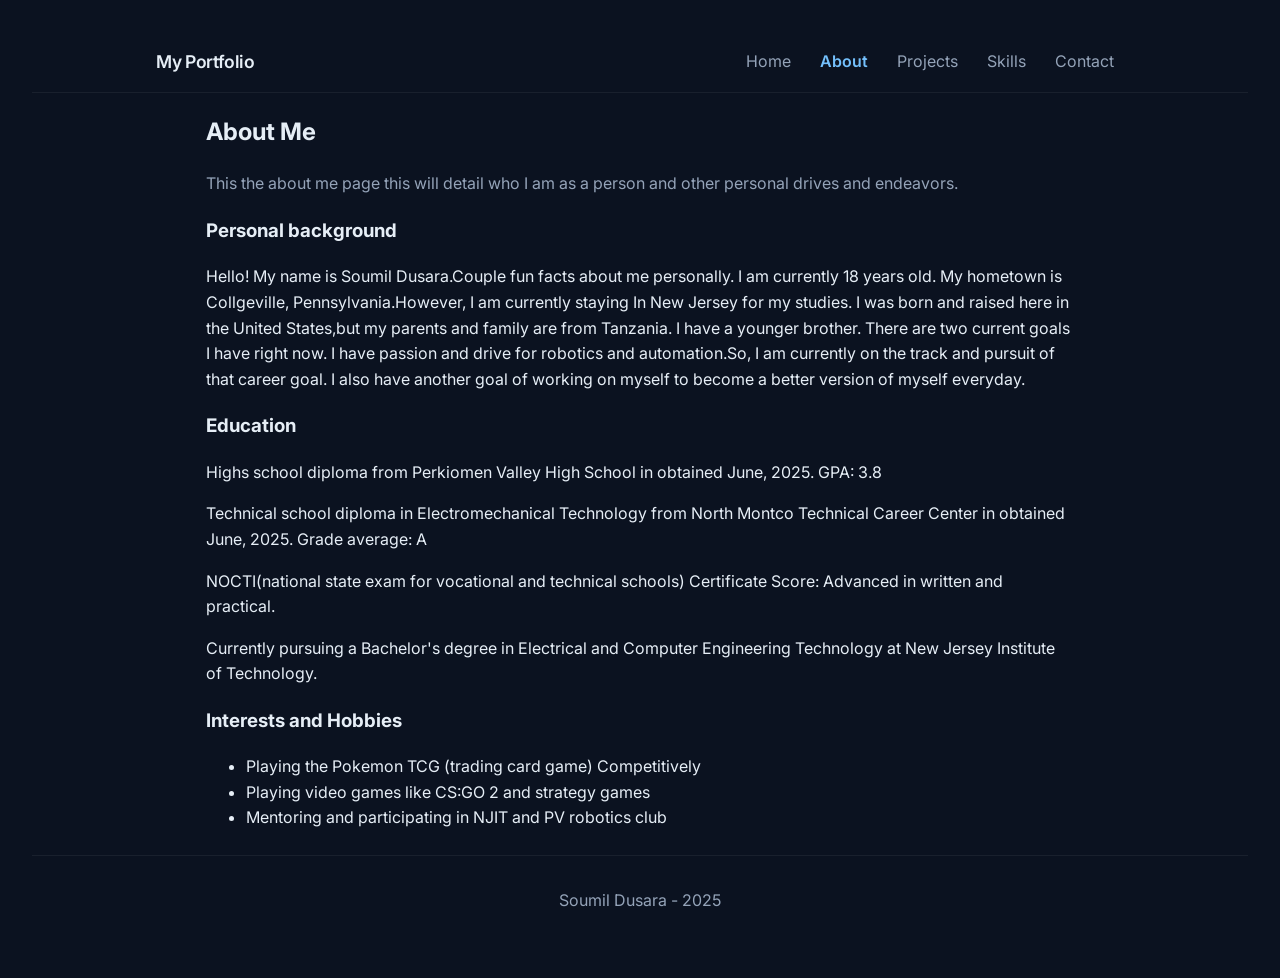
<file: about.html>
<!DOCTYPE html>
<html lang="en">
<head>
    <meta charset="UTF-8">
    <meta name="viewport" content="width=device-width, initial-scale=1.0">
    <title>About — My Portfolio</title>
    <link href="https://fonts.googleapis.com/css2?family=Inter:wght@300;400;600;700&display=swap" rel="stylesheet">
    <link rel="stylesheet" href="styles.css">
</head>
<body>
    <header>
        <div class="container header-inner">
            <h1 class="site-title">My Portfolio</h1>
            <nav class="site-nav" aria-label="Main navigation">
                <ul class="nav-list">
                    <li><a href="index.html">Home</a></li>
                    <li><a href="about.html" class="active">About</a></li>
                    <li><a href="projects.html">Projects</a></li>
                    <li><a href="skills.html">Skills</a></li>
                    <li><a href="contact.html">Contact</a></li>
                </ul>
            </nav>
        </div>
    </header>

    <main>
        <section class="container section">
            <h2>About Me</h2>
            <p class="muted">This the about me page this will detail who I am as a person and other personal drives and endeavors.</p>

            <h3>Personal background</h3>
            <p>
                Hello! My name is Soumil Dusara.Couple fun facts about me personally. I am currently 18 years old. My hometown is Collgeville, Pennsylvania.However, I am currently staying In New Jersey for my studies. 
                I was born and raised here in the United States,but my parents and family are from Tanzania. I have a younger brother. There are two current goals I have right now.
                I have passion and drive for robotics and automation.So, I am currently on the track and pursuit of that career goal. I also have another goal of working on myself to become a better version of myself everyday.
            </p>
            <h3>Education</h3>
            <p>Highs school diploma from Perkiomen Valley High School in obtained June, 2025. GPA: 3.8</p>
            <p>Technical school diploma in Electromechanical Technology from North Montco Technical Career Center in obtained June, 2025. Grade average: A</p>
            <p>NOCTI(national state exam for vocational and technical schools) Certificate Score: Advanced in written and practical.</p>
            <p>Currently pursuing a Bachelor's degree in Electrical and Computer Engineering Technology at New Jersey Institute of Technology.</p>
            

            <h3>Interests and Hobbies</h3>
            <ul>
                <li>Playing the Pokemon TCG (trading card game) Competitively </li>
                <li>Playing video games like CS:GO 2 and strategy games</li>
                <li>Mentoring and participating in NJIT and PV robotics club</li>
                
            </ul>
    </main>

    <footer>
        <div class="container">
            <p>Soumil Dusara - 2025</p>
        </div>
    </footer>

    <script src="script.js"></script>
</body>
</html>
</file>
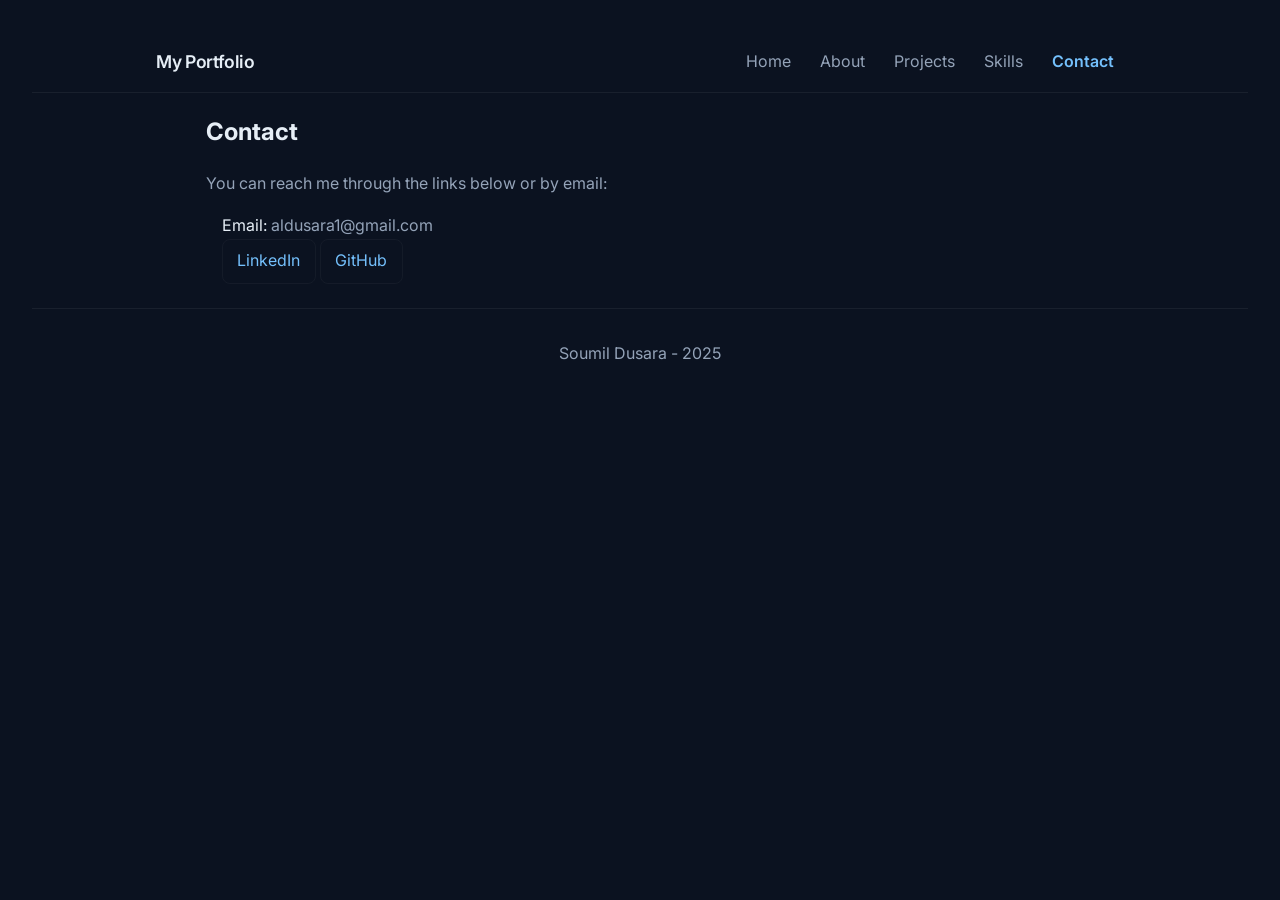
<file: contact.html>
<!DOCTYPE html>
<html lang="en">
<head>
    <meta charset="UTF-8">
    <meta name="viewport" content="width=device-width, initial-scale=1.0">
    <title>Contact — My Portfolio</title>
    <link href="https://fonts.googleapis.com/css2?family=Inter:wght@300;400;600;700&display=swap" rel="stylesheet">
    <link rel="stylesheet" href="styles.css">
</head>
<body>
    <header>
        <div class="container header-inner">
            <h1 class="site-title">My Portfolio</h1>
            <nav class="site-nav" aria-label="Main navigation">
                <ul class="nav-list">
                    <li><a href="index.html">Home</a></li>
                    <li><a href="about.html">About</a></li>
                    <li><a href="projects.html">Projects</a></li>
                    <li><a href="skills.html">Skills</a></li>
                    <li><a href="contact.html" class="active">Contact</a></li>
                </ul>
            </nav>
        </div>
    </header>

    <main>
        <section class="container section">
            <h2>Contact</h2>
            
            <p class="muted">You can reach me through the links below or by email:</p>

            <div class="container contact-links">
                <div class="contact-item">Email: <span class="muted">aldusara1@gmail.com</span></div>
                <a class="button-link" href="https://www.linkedin.com/in/soumiladusara/" target="_blank" rel="noopener noreferrer" aria-label="LinkedIn profile">LinkedIn</a>
                <a class="button-link" href="https://github.com/valt9" target="_blank" rel="noopener noreferrer" aria-label="GitHub profile">GitHub</a>
            </div>
        </section>
    </main>

    <footer>
        <div class="container">
            <p>Soumil Dusara - 2025</p>
        </div>
    </footer>

    <script src="script.js"></script>
</body>
</html>
</file>
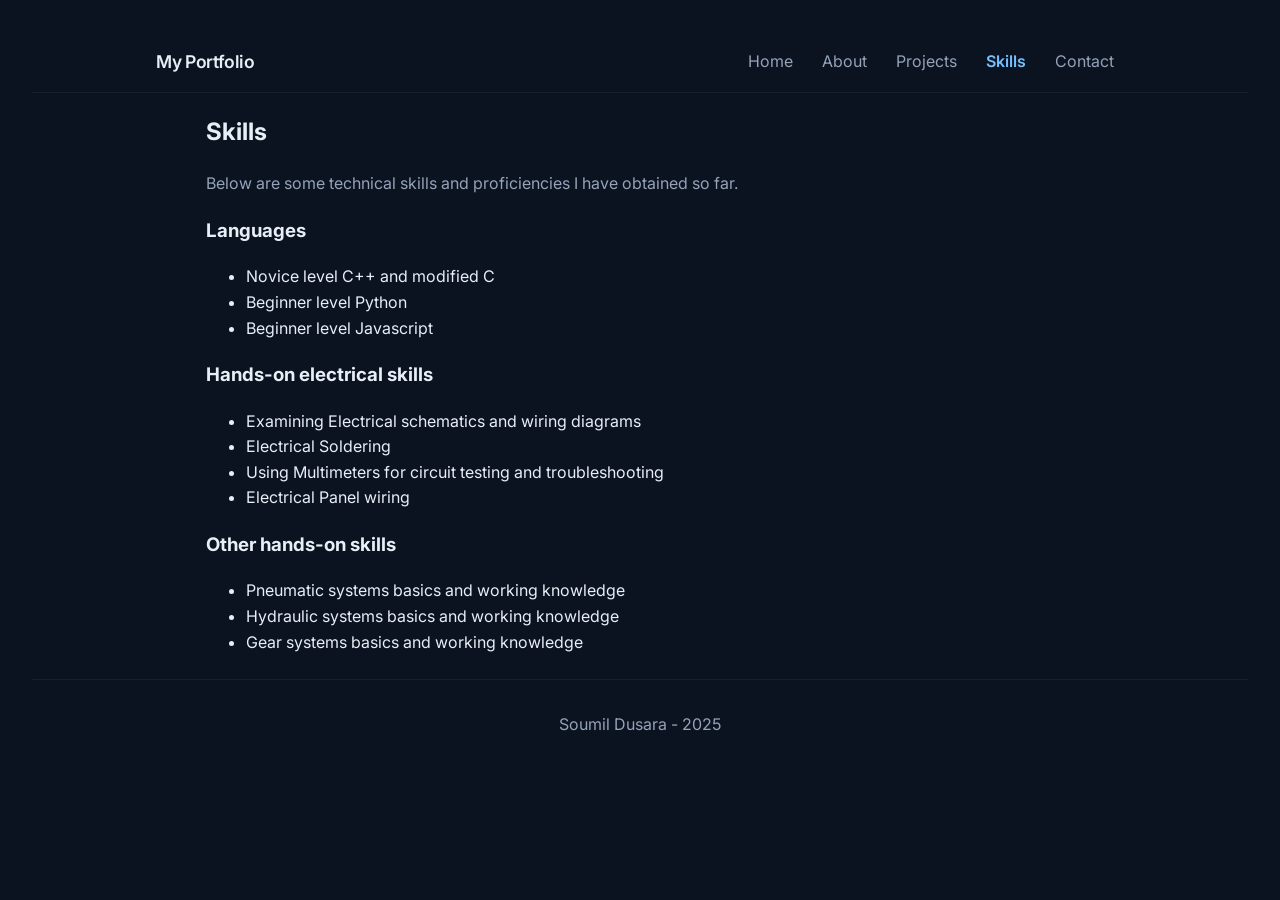
<file: skills.html>
<!DOCTYPE html>
<html lang="en">
<head>
    <meta charset="UTF-8">
    <meta name="viewport" content="width=device-width, initial-scale=1.0">
    <title>Skills — My Portfolio</title>
    <link href="https://fonts.googleapis.com/css2?family=Inter:wght@300;400;600;700&display=swap" rel="stylesheet">
    <link rel="stylesheet" href="styles.css">
</head>
<body>
    <header>
        <div class="container header-inner">
            <h1 class="site-title">My Portfolio</h1>
            <nav class="site-nav" aria-label="Main navigation">
                <ul class="nav-list">
                    <li><a href="index.html">Home</a></li>
                    <li><a href="about.html">About</a></li>
                    <li><a href="projects.html">Projects</a></li>
                    <li><a href="skills.html" class="active">Skills</a></li>
                    <li><a href="contact.html">Contact</a></li>
                </ul>
            </nav>
        </div>
    </header>

    <main>
        <section class="container section">
            <h2>Skills</h2>
            <p class="muted">Below are some technical skills and proficiencies I have obtained so far.</p>

            <h3>Languages</h3>
            <ul>
                <li>Novice level C++ and modified C </li>
                <li>Beginner level Python</li>
                <li>Beginner level Javascript</li>
            </ul>

            <h3>Hands-on electrical skills</h3>
            <ul>
                <li>Examining Electrical schematics and wiring diagrams</li>
                <li>Electrical Soldering</li>
                <li>Using Multimeters for circuit testing and troubleshooting</li>
                <li>Electrical Panel wiring</li>
            </ul>

            <h3>Other hands-on skills</h3>
            <ul>
                <li>Pneumatic systems basics and working knowledge</li>
                <li>Hydraulic systems basics and working knowledge</li>
                <li>Gear systems basics and working knowledge</li>
            
                
        </section>
    </main>

    <footer>
        <div class="container">
            <p>Soumil Dusara - 2025</p>
        </div>
    </footer>

    <script src="script.js"></script>
</body>
</html>
</file>
<file: styles.css>
/* Dark-first theme with light-blue accent and professional typography */

:root {
    /* Dark (default) */
    --bg: #0b1220; /* page background */
    --surface: #0f1724; /* cards, panels */
    --text: #e6eef6; /* main text */
    --muted: #94a3b8; /* secondary text */
    --border: rgba(255,255,255,0.06);
    --accent: #74c0fc; /* light blue */
    --accent-strong: #4dabf7;
    --radius: 10px;
    --gap: 1rem;
    --font-stack: 'Inter', system-ui, -apple-system, 'Segoe UI', Roboto, 'Helvetica Neue', Arial;
}

/* Light theme (toggle) */
.theme-light {
    --bg: #ffffff;
    --surface: #f8fafc;
    --text: #0b1220;
    --muted: #6b7280;
    --border: rgba(2,6,23,0.06);
    --accent: #0ea5e9; /* slightly deeper for contrast on light */
    --accent-strong: #0284c7;
}

* { box-sizing: border-box; }

body {
    font-family: var(--font-stack);
    margin: 0;
    padding: 2rem;
    line-height: 1.6;
    background: var(--bg);
    color: var(--text);
    transition: background-color 250ms ease, color 250ms ease;
    -webkit-font-smoothing: antialiased;
    -moz-osx-font-smoothing: grayscale;
}

/* Layout helpers */
header, footer { padding: 1rem 0; }

h1 {
    margin: 0 0 0.5rem 0;
    font-weight: 600;
    letter-spacing: -0.02em;
    font-size: 1.8rem;
}

#message {
    color: var(--text);
    font-size: 1.05rem;
    margin-bottom: 1rem;
}

/* alt state uses the accent color */
#message.alt { color: var(--accent); }

/* Buttons */
button {
    padding: 0.55rem 0.9rem;
    margin: 0.25rem 0.25rem 0.25rem 0;
    border: 1px solid var(--border);
    border-radius: 8px;
    background: linear-gradient(180deg, rgba(255,255,255,0.02), rgba(255,255,255,0.01));
    color: var(--text);
    cursor: pointer;
    font-size: 0.98rem;
    transition: transform 120ms ease, box-shadow 160ms ease, background 120ms ease;
}

button:hover { transform: translateY(-1px); }

/* Primary button style when needed */
.btn-primary {
    background: linear-gradient(180deg, var(--accent), var(--accent-strong));
    color: #04263b;
    border: none;
    box-shadow: 0 6px 18px rgba(11, 27, 40, 0.35);
}

/* Click glow effect (brief pulse) */
.click-glow {
    animation: glow-pulse 3000ms ease-out;
}

@keyframes glow-pulse {
    0% {
        box-shadow: 0 0 0 0 rgba(116,192,252, 0.0);
    }
    20% {
        box-shadow: 0 6px 18px 8px rgba(116,192,252, 0.20);
    }
    60% {
        box-shadow: 0 8px 32px 10px rgba(116,192,252, 0.12);
    }
    100% {
        box-shadow: 0 6px 18px 0px rgba(116,192,252, 0.0);
    }
}

/* Input */
input {
    padding: 0.55rem;
    margin: 0.25rem 0;
    border-radius: 8px;
    border: 1px solid var(--border);
    background: var(--surface);
    color: var(--text);
    font-size: 1rem;
    width: 250px;
    transition: box-shadow 120ms ease, border-color 120ms ease;
}

input::placeholder { color: var(--muted); }

/* Header / Footer */
header { border-bottom: 1px solid var(--border); margin-bottom: calc(var(--gap) * 1.25); }
footer { border-top: 1px solid var(--border); margin-top: calc(var(--gap) * 1.5); color: var(--muted); text-align: center; }

/* Simple centered container in main */
main { max-width: 900px; margin: 0 auto; }

/* Cards */
.card {
    background: var(--surface);
    border-radius: var(--radius);
    padding: 1rem;
    border: 1px solid var(--border);
    box-shadow: 0 6px 18px rgba(2,6,23,0.35);
}

/* Utility */
.muted { color: var(--muted); }

/* Responsiveness */
@media (max-width: 640px) {
    body { padding: 1rem; }
    h1 { font-size: 1.4rem; }
    input { width: 100%; }
}

/* Make the light-theme toggle (when class present on body) look like the previous 'light' default */
.theme-light h1, .theme-light #message, .theme-light button, .theme-light input { transition: background-color 200ms ease, color 200ms ease; }

/* Navigation */
.container { max-width: 1000px; margin: 0 auto; padding: 0 1rem; }
.header-inner { display: flex; align-items: center; justify-content: space-between; gap: 1rem; }
.site-title { margin: 0; font-size: 1.1rem; }
.site-nav .nav-list { list-style: none; display: flex; gap: 0.5rem; margin: 0; padding: 0; }
.site-nav a { color: var(--muted); text-decoration: none; padding: 0.45rem 0.65rem; border-radius: 6px; transition: color 120ms ease, background 120ms ease; }
.site-nav a:hover, .site-nav a:focus { color: var(--text); background: rgba(255,255,255,0.02); }
.site-nav a.active { color: var(--accent); font-weight: 600; }

/* Hero */
.hero { padding: 2.25rem 0; }
.hero-content { display: flex; gap: 2rem; align-items: center; margin-bottom: 1.5rem; }
.hero-text { flex: 1; }
.hero h2 { margin: 0 0 0.5rem 0; font-size: 1.6rem; }
.lead { color: var(--muted); margin-bottom: 1rem; }
.hero-actions { display: flex; gap: 0.5rem; align-items: center; }
.profile-image { width: 50px !important; height: 50px !important; border-radius: 50%; object-fit: cover; border: 2px solid var(--accent); box-shadow: 0 6px 18px rgba(2,6,23,0.35); }
.button-link { display: inline-block; padding: 0.55rem 0.9rem; border-radius: 8px; background: transparent; color: var(--accent); border: 1px solid rgba(255,255,255,0.04); text-decoration: none; }

/* Sections */
.section { margin: 1.25rem 0; }

/* Projects grid */
.projects-grid { display: grid; grid-template-columns: repeat(auto-fit, minmax(240px, 1fr)); gap: 1rem; }
.project-card { background: var(--surface); border: 1px solid var(--border); border-radius: 10px; padding: 1rem; display: flex; flex-direction: column; gap: 0.75rem; }
.project-card .thumb { height: 140px; border-radius: 8px; background: linear-gradient(180deg, rgba(11,18,30,0.2), rgba(11,18,30,0.08)); display:flex; align-items:center; justify-content:center; color:var(--muted); font-size:0.9rem; overflow:hidden; }
.project-card .thumb img.thumb-img { width:100%; height:100%; object-fit:cover; display:block; border-radius:8px; }
.project-card h4 { margin: 0; font-size: 1.05rem; }
.project-meta { display:flex; gap:0.5rem; align-items:center; color:var(--muted); font-size:0.9rem; }

/* Contact form */
.contact-form { display:flex; flex-direction:column; gap:0.65rem; max-width:640px; }
.contact-form input, .contact-form textarea { width:100%; }
.contact-form textarea { min-height:120px; resize:vertical; }

/* Utility: small responsive tweaks */
@media (max-width:640px) {
    .header-inner { flex-direction: column; align-items: flex-start; }
    .hero-actions { flex-direction: column; align-items: stretch; }
}
</file>
